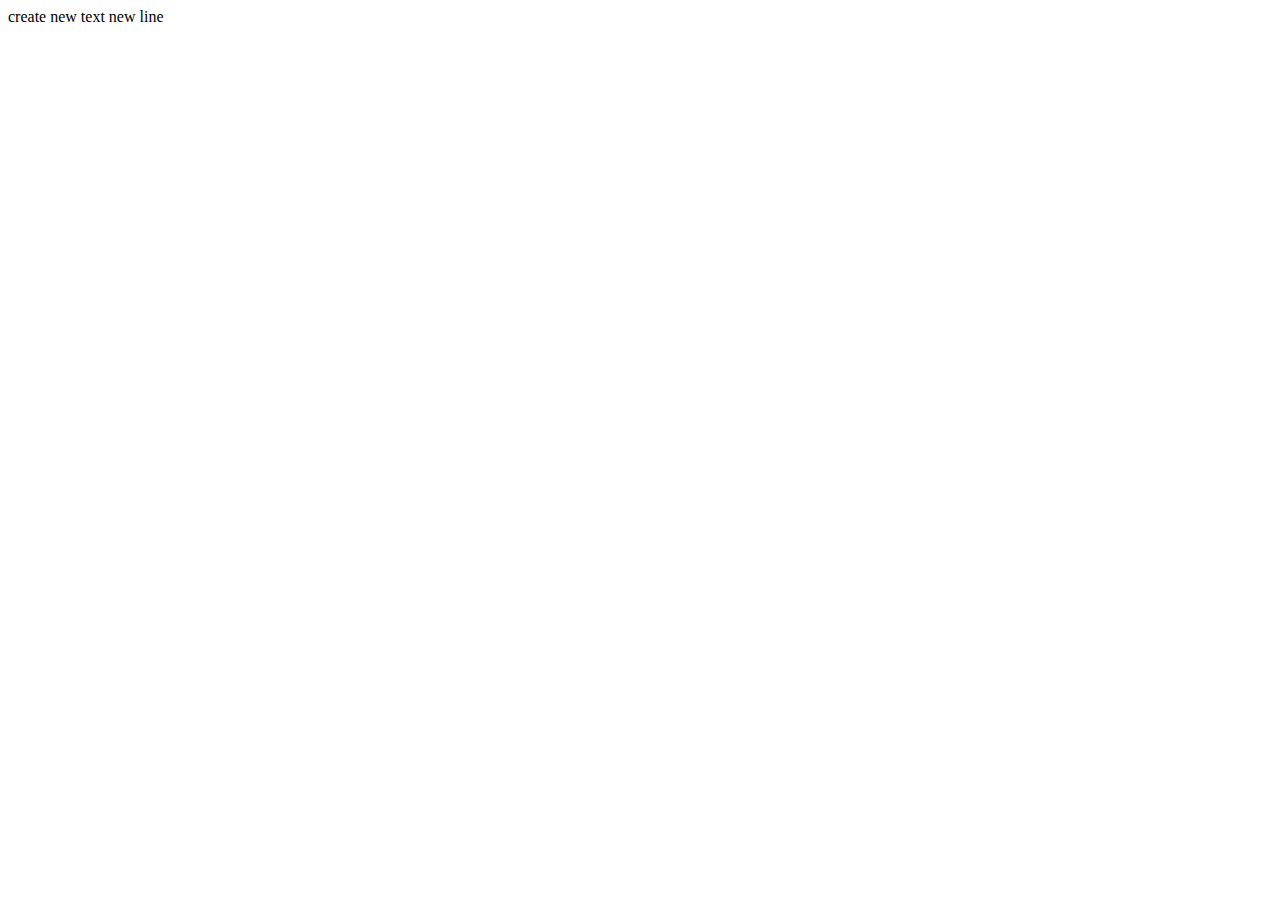
<file: index.html>
<!DOCTYPE html>
<html lang="en">
<head>
    <meta charset="UTF-8">
    <meta name="viewport" content="width=device-width, initial-scale=1.0">
    <title>Document</title>
</head>
<body>
    create new text
    new line
</body>
</html>
</file>
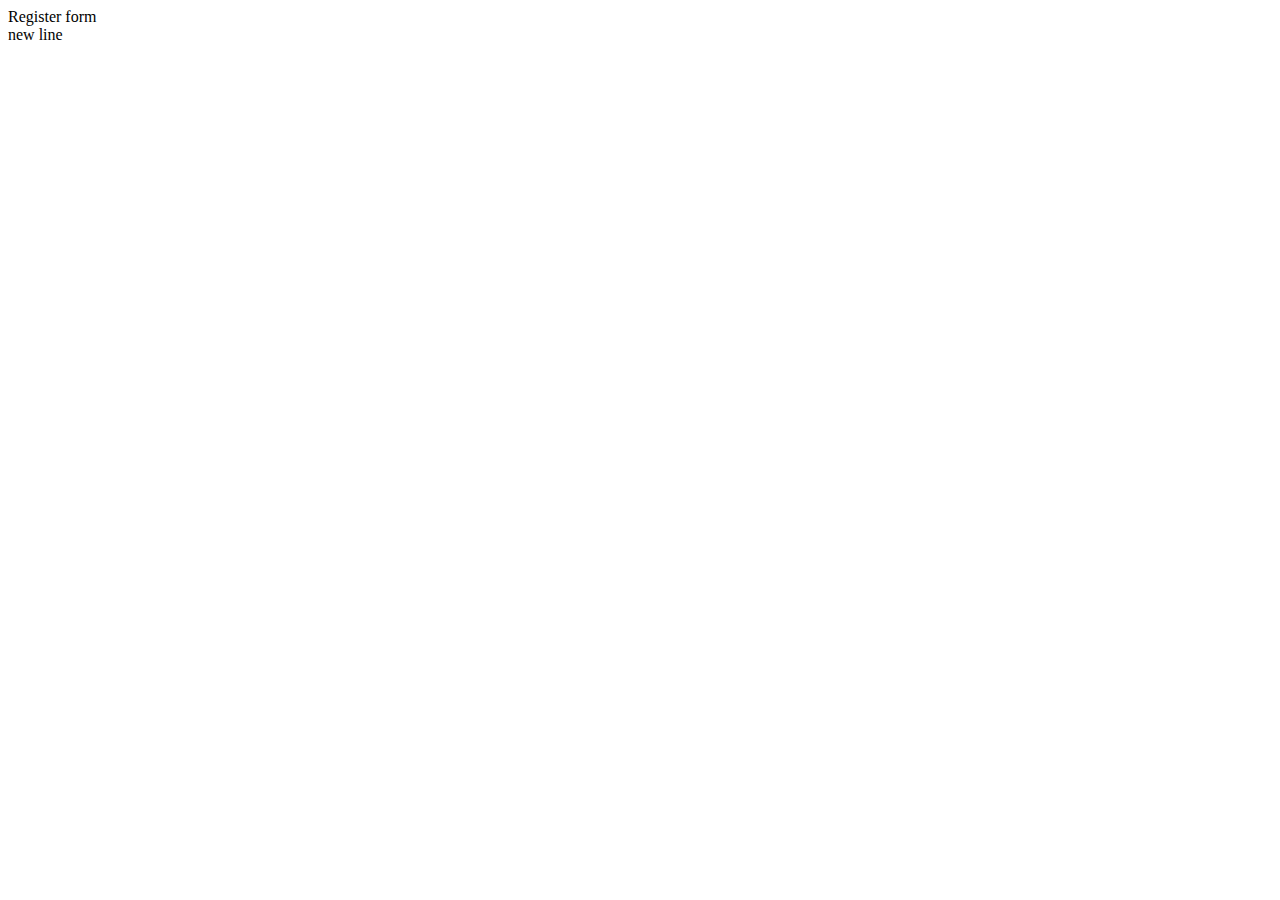
<file: register.html>
<!DOCTYPE html>
<html lang="en">
<head>
    <meta charset="UTF-8">
    <meta name="viewport" content="width=device-width, initial-scale=1.0">
    <title>Document</title>
</head>
<body>
    <div>Register form</div>
    new line
</body>
</html>
</file>
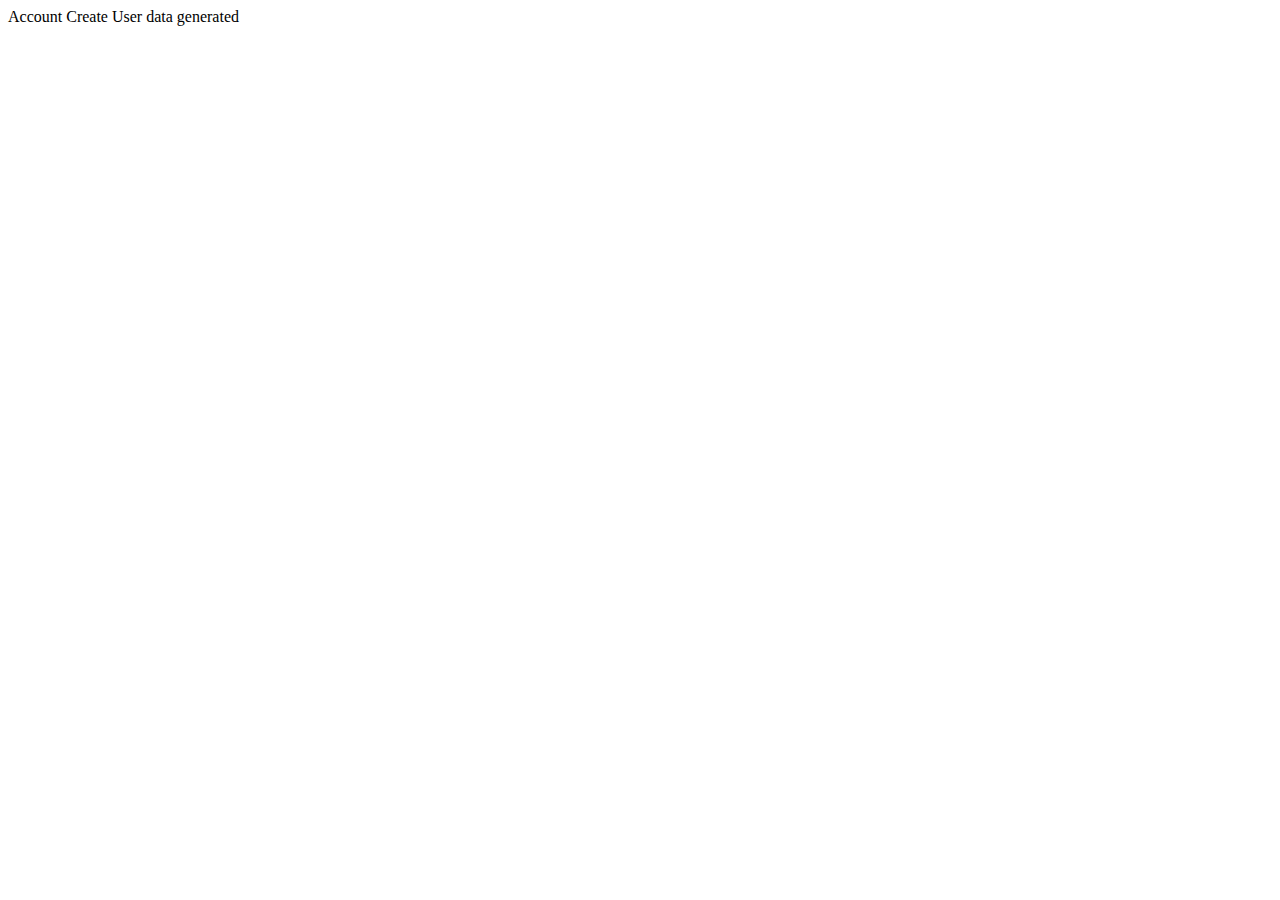
<file: user.html>
<!DOCTYPE html>
<html lang="en">
<head>
    <meta charset="UTF-8">
    <meta name="viewport" content="width=device-width, initial-scale=1.0">
    <title>Document</title>
</head>
<body>
    Account Create
    User data generated
</body>
</html>
</file>
